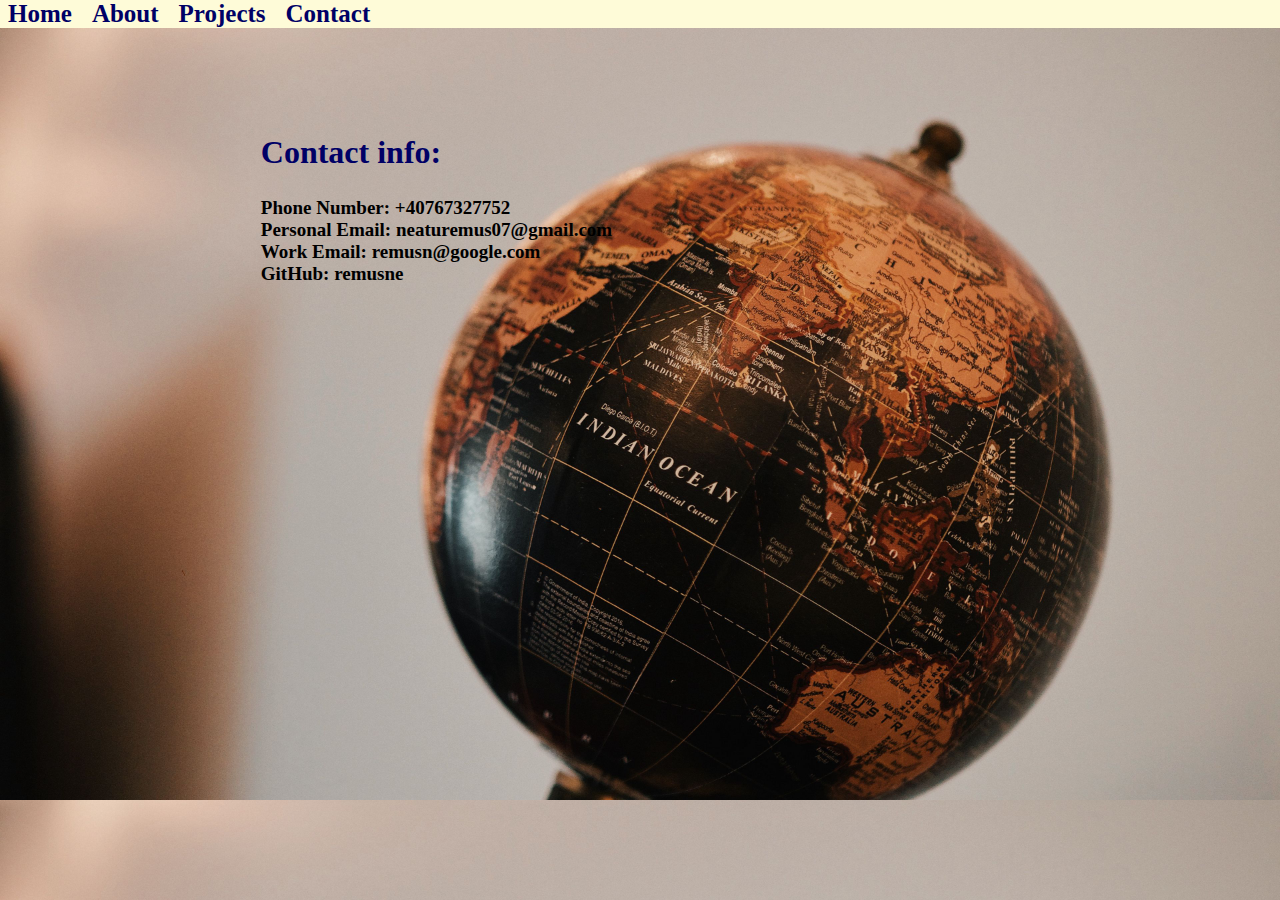
<file: portfolio/src/main/webapp/contact.html>
<!DOCTYPE html>
<html>
  <head>
    <meta charset="UTF-8">
    <title>Contact - Remus Neatu</title>
    <link rel="stylesheet" href="style.css">
    <script src="script.js"></script>
  </head>
  
  <body class="background">
    <div class="menu">  
        <a href="index.html"><b>Home</b></a>
        <a><b>About</b></a>
        <a href="projects.html"><b>Projects</b></a>
        <a href="contact.html"><b>Contact</b></a>
    </div>

    <h1 class="contact">Contact info:</h1>
    <h2>Phone Number: +40767327752</h2>
    <h2>Personal Email: neaturemus07@gmail.com</h2>
    <h2>Work Email: remusn@google.com</h2>
    <h2>GitHub: remusne</h2>
  </body>
</html>
</file>
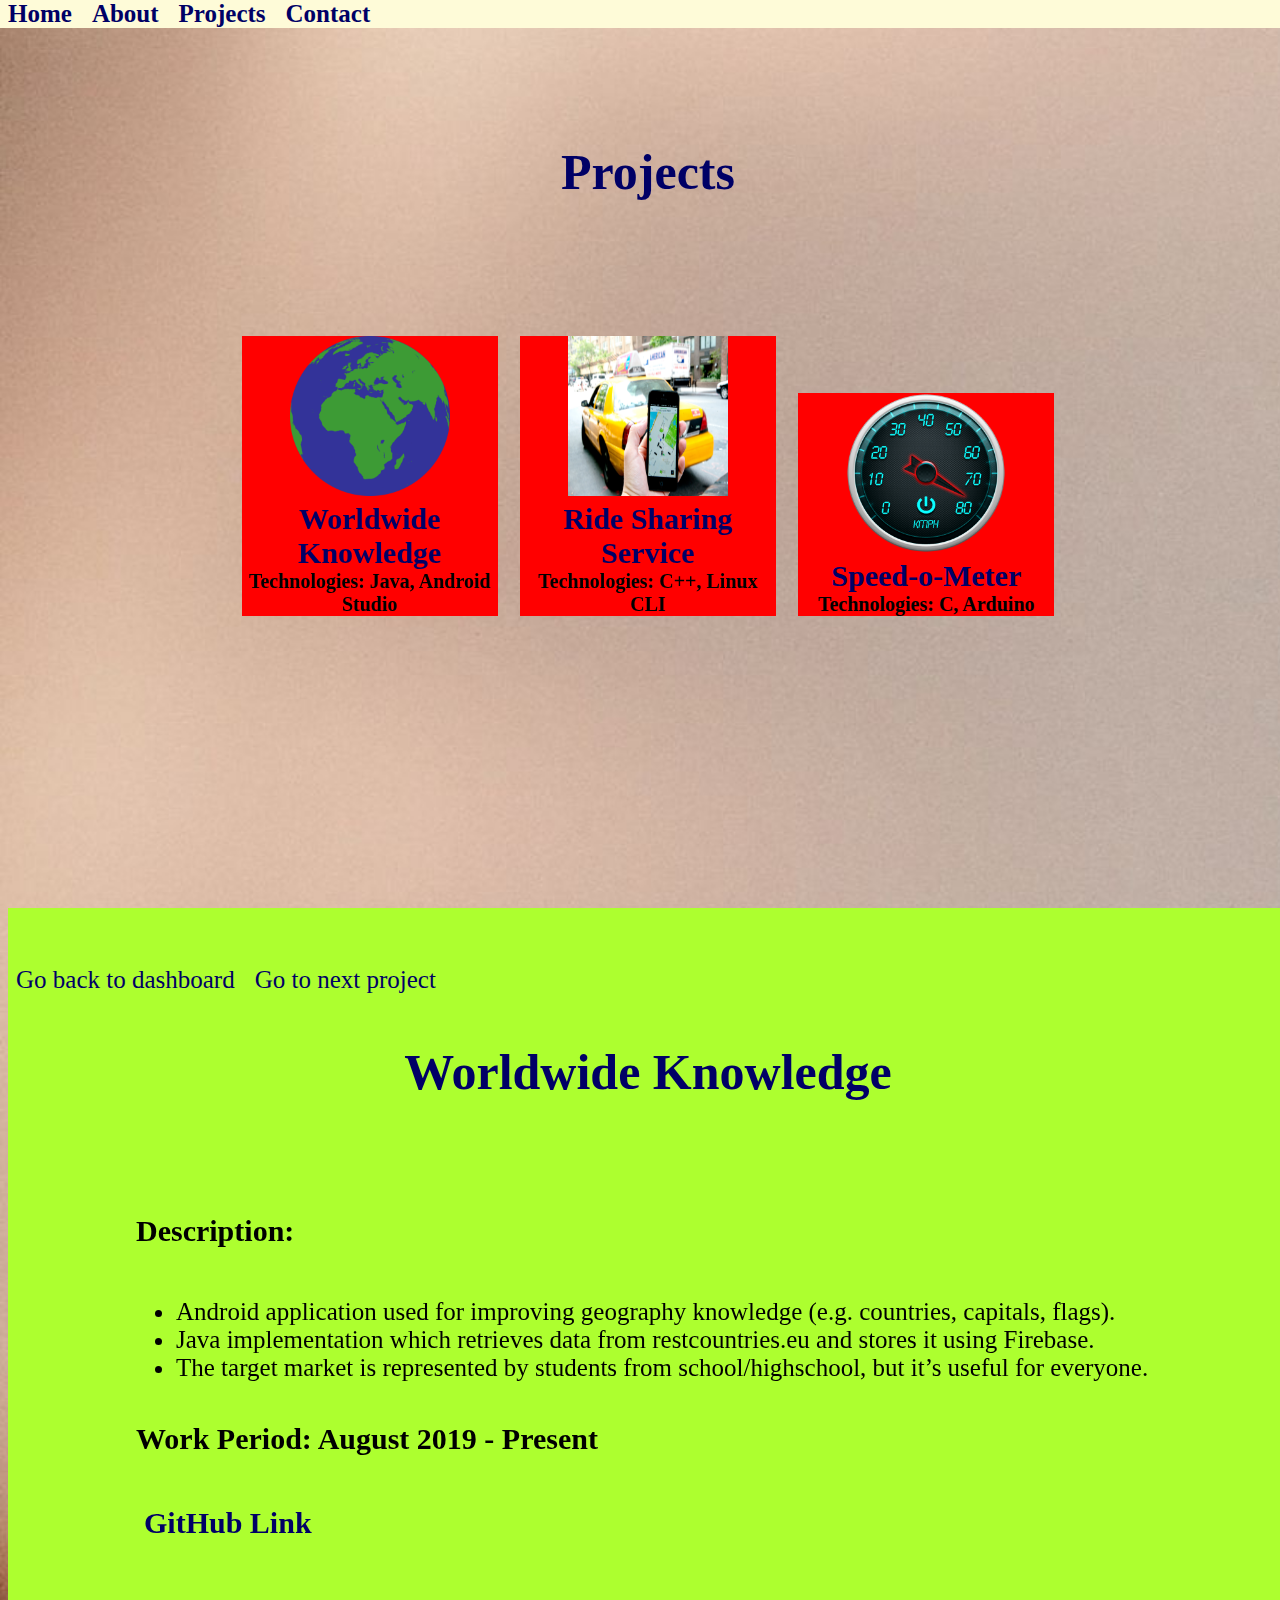
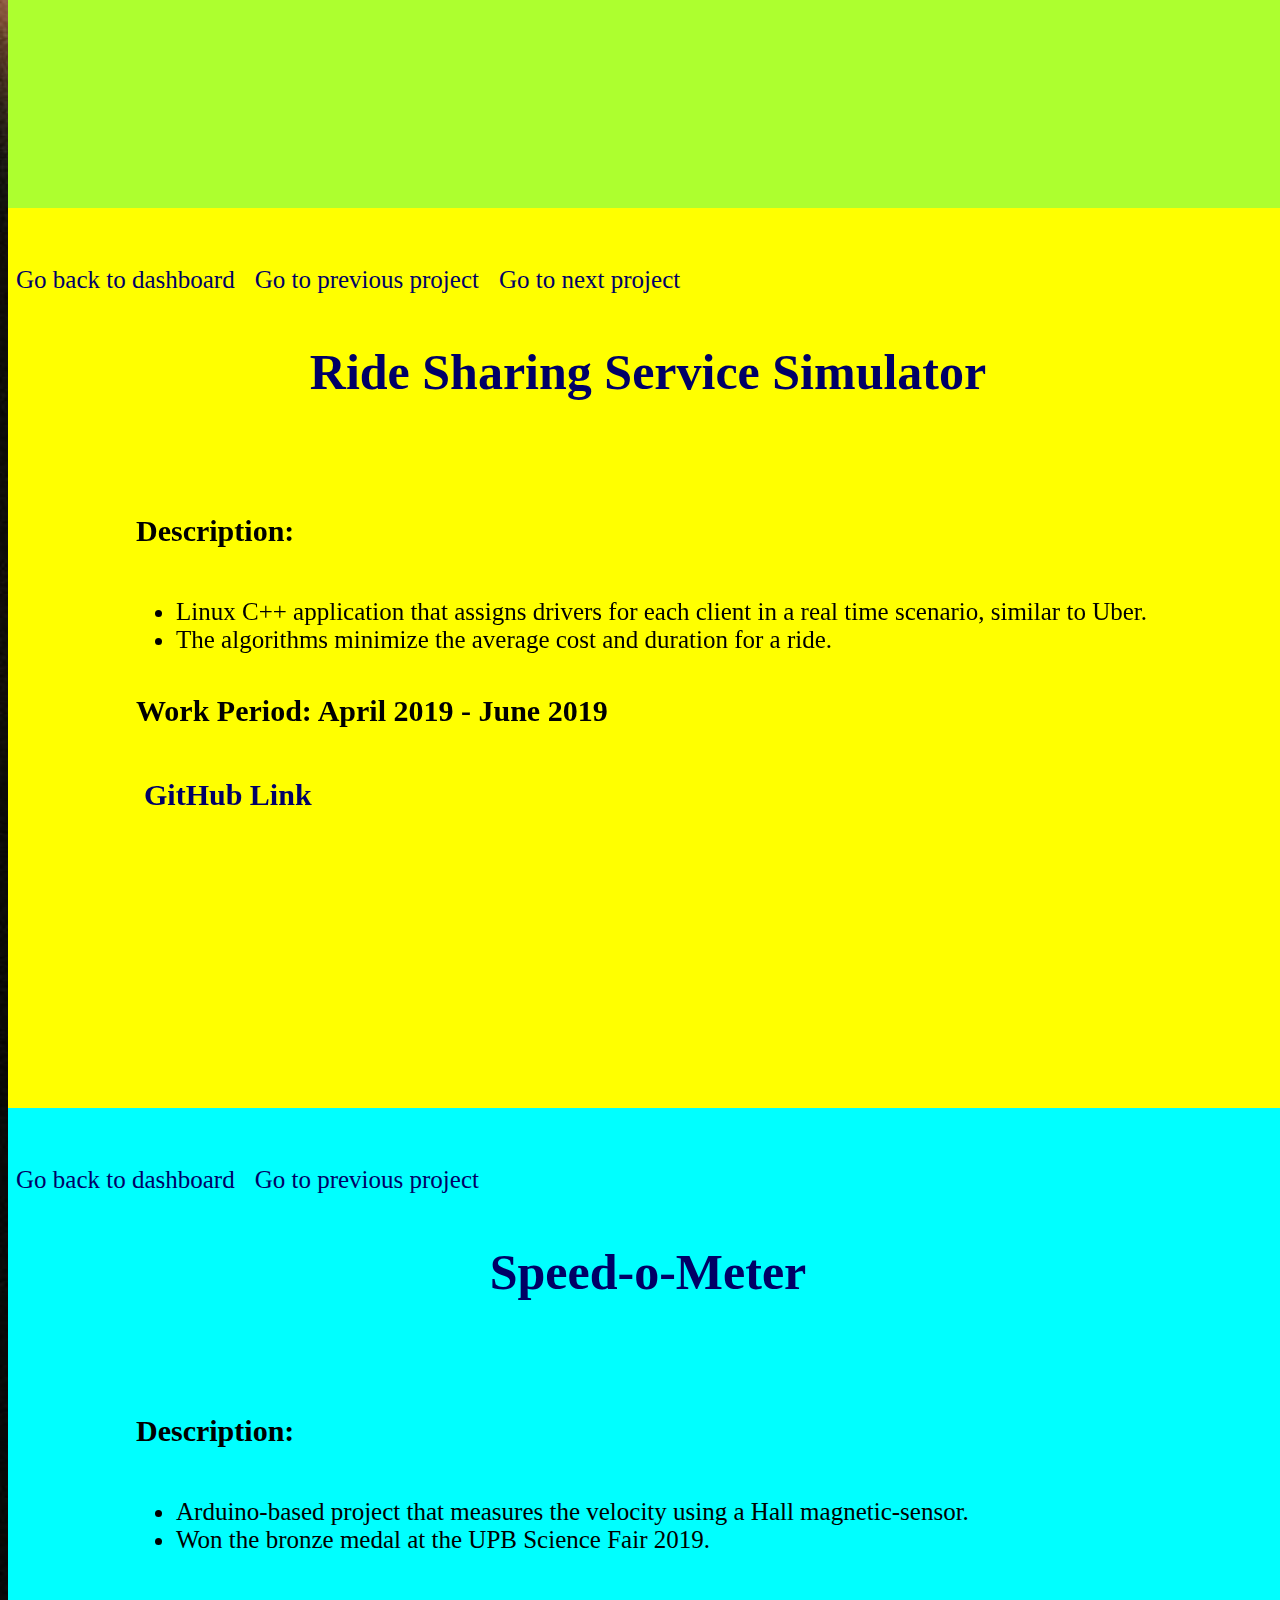
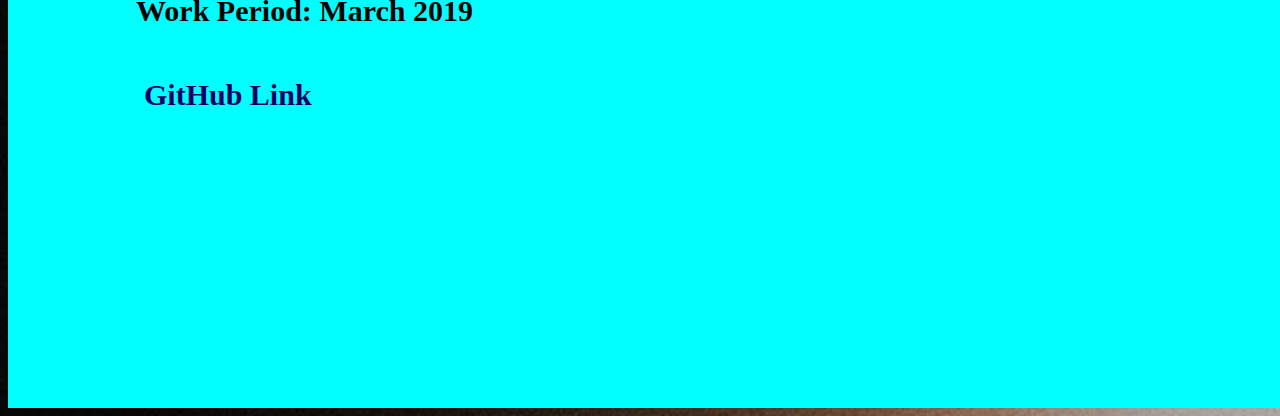
<file: portfolio/src/main/webapp/projects.html>
<!DOCTYPE html>
<html>
  <head>
    <meta charset="UTF-8">
    <title>Projects - Remus Neatu</title>
    <link rel="stylesheet" href="style.css">
    <script src="script.js"></script>
  </head>
  
  <body class="background">
    <div class="menu">  
        <a href="index.html"><b>Home</b></a>
        <a><b>About</b></a>
        <a href="projects.html"><b>Projects</b></a>
        <a href="contact.html"><b>Contact</b></a>
    </div>

    <section id="dashboard">
        <h1 class ="project">Projects</h1>

        <div id="projectList">
            <a href="#firstProject">
                <div class="thumbnail"> 
                    <img src="earth.png" alt="WWK logo">
                    <h1 class="projectTitle">Worldwide Knowledge</h1>
                    <h3>Technologies: Java, Android Studio<h3>
                </div>
            </a>

            <a href="#secondProject">
                <div class="thumbnail"> 
                    <img src="car.jpg" alt="Car logo">
                    <h1 class="projectTitle">Ride Sharing Service</h1>
                    <h3>Technologies: C++, Linux CLI<h3>
                </div>
            </a>

            <a href="#thirdProject">
                <div class="thumbnail"> 
                    <img class src="speed-o-meter.png" alt="Speed logo">
                    <h1 class="projectTitle">Speed-o-Meter</h1>
                    <h3>Technologies: C, Arduino<h3>
                </div>
            </a>
        </div>
    </section>
   
    <section id="firstProject">
        <h1 class ="project">Worldwide Knowledge</h1>
        <a href="#dashboard">Go back to dashboard</a>
        <a href="#secondProject">Go to next project</a>

        <div class="content">
            <h4><b>Description:</b></h4>
            <ul>
                <li>Android application used for improving geography knowledge
                    (e.g. countries, capitals, flags).</li>
                <li>Java implementation which retrieves data from restcountries.eu
                    and stores it using Firebase.</li>
                <li>The target market is represented by students from
                    school/highschool, but it’s useful for everyone.</li>
            </ul> 

            <h4><b>Work Period:</b> August 2019 - Present</h4>

            <a class="gitHub" href='https://github.com/RemusNeatu/WorldWideKnowledge'><b>GitHub Link</b></a>
        </div>
    </section>

    <section id="secondProject">
        <h1 class ="project">Ride Sharing Service Simulator</h1>
        <a href="#dashboard">Go back to dashboard</a>
        <a href="#firstProject">Go to previous project</a>
        <a href="#thirdProject">Go to next project</a>

        <div class="content">
            <h4><b>Description:</b></h4>
            <ul>
                <li>Linux C++ application that assigns drivers for each client
                    in a real time scenario, similar to Uber.</li>
                <li>The algorithms minimize the average cost and duration for a ride.</li>
            </ul>  

            <h4><b>Work Period:</b> April 2019 - June 2019</h4>

            <a class="gitHub" href='https://github.com/RemusNeatu/RideSharingService'><b>GitHub Link</b></a>
        </div>
    </section>
    
    <section id="thirdProject">
        <h1 class ="project">Speed-o-Meter</h1>
        <a href="#dashboard">Go back to dashboard</a>
        <a href="#secondProject">Go to previous project</a>

        <div class="content">
            <div>
                <h4><b>Description:</b></h4>
                <ul>
                    <li>Arduino-based project that measures the
                        velocity using a Hall magnetic-sensor.</li>
                    <li>Won the bronze medal at the UPB Science Fair 2019.</li>
                </ul>
            </div>

            <h4><b>Work Period:</b> March 2019</h4>

            <a class="gitHub" href='https://github.com/RemusNeatu'><b>GitHub Link</b></a>
        </div>
    </section>

  </body>
</html>
</file>
<file: portfolio/src/main/webapp/style.css>
html {
    scroll-behavior: smooth;
}

.background {
    background-image: url('homebackground.jpg');
    height: 100%;
    background-size : cover;
}

.name {
    margin: 0;
    border-radius: 15px;
    line-height: 60px;
    color : #000066;
    padding: 10% 0px 0px 20%;
    font-size: 42px;
}

.contact {
    margin: 0;
    padding: 10% 0px 2% 20%;
    color : #000066;
}

.project {
    color : #000066;
    font-size: 50px;
    position: relative;
    top: 15vh;
    text-align: center;
    margin: 0;
}

h2 {
    margin: 0;
    padding: 0% 0px 0px 20%;
    color: black;
    font-size:19px;
}

a {
    background-color: Transparent;
    border: none;
    color: #000066;
    text-align: center;
    font-size: 25px;
    margin: 4px 8px;
    text-decoration: none;
}

.menu {
    position: fixed;
    float: right;
    overflow: visible;
    background-color: #fefbd8;
    width: 102vw;
    left: 0;
    top: 0;
}

#dashboard {
    width: 100vw;
    height: 100vh;
}

#firstProject {
    width: 100vw;
    height: 100vh;
    background-color: greenyellow;
}

#secondProject {
    width: 100vw;
    height: 100vh;
    background-color: yellow;
}

#thirdProject {
    width: 100vw;
    height: 100vh;
    background-color: aqua;
}

.thumbnail {
    background-color: red;
    margin: 0;
    background-size: contain;
    width: 20vw;
    position: relative;
    display: inline-block;
}

#projectList {
    position: relative;
    top: 30vh;
    text-align: center;
    margin: 0;
}

img {
    width: 160px;
    height: 160px;
    margin: 0;
}

.projectTitle {
    margin: 0;
    color:  #000066;;
    font-size:30px;
}

thumbnail {
    text-align: center;
    margin: 0;
    position: relative;
}

h3 {
    margin: 0;
    color: black;
    font-size:20px;
    text-align: center;
}

h4 {
    font-size:30px;
    position: relative;
    left: 10vw;
    margin-bottom: 50px;
}

ul {
    font-size:25px;
    position: relative;
    left: 10vw;
    margin-top: 50px;
}

.content {
    position: relative;
    top: 20vh;
    vertical-align: middle;
}

.gitHub {
    margin-top: 50px;
    color:  #000066;;
    text-decoration: none;
    font-size:30px;
    left: 10vw;
    position: relative;
}

#commentSection {
    background-color: white;
    list-style: none;
    padding: 0;
    word-wrap: break-word;
    overflow: scroll;
    height: 40vh;
    width: 55vw;
}

#commentSection li {
    margin : 10px;
    word-break: break-all;
    background-color: #f0efef;
}

input {
    background-color: blue;
    color: white;
    font-weight: bold;
    font-size: 120%;
    width: 5vw;
    height: 4vh;
}

textarea {
    height: 10vh;
    width: 20vw;
}
</file>
